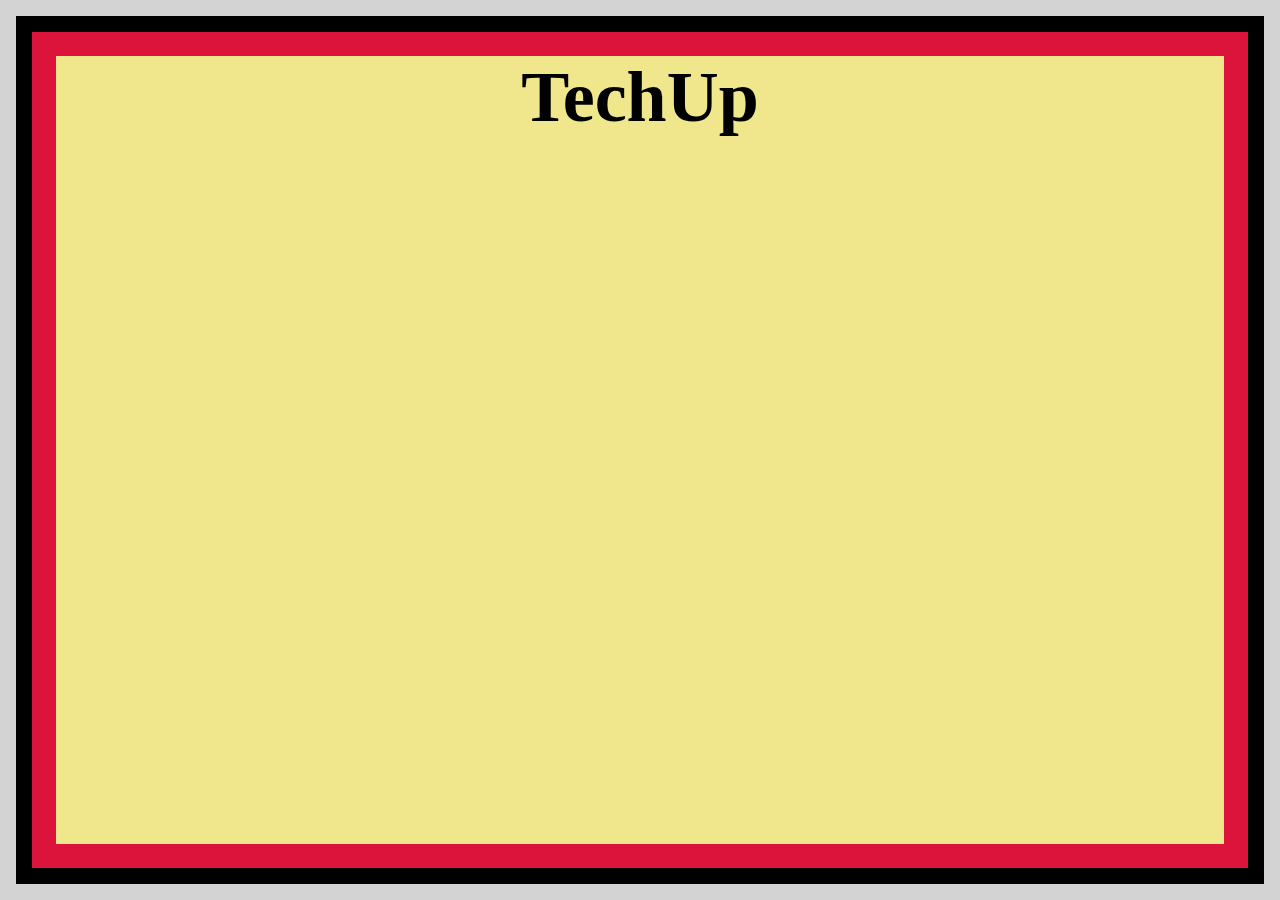
<file: ex-2/index.html>
<!DOCTYPE html>
<html lang="en">

<head>
  <meta charset="UTF-8" />
  <meta http-equiv="X-UA-Compatible" content="IE=edge" />
  <meta name="viewport" content="width=device-width, initial-scale=1.0" />
  <link rel="stylesheet" href="./style.css" />
  <title>CSS Direction and Box Model - Ex 2</title>
</head>

<body>
  <div class="outer-container">
    <div class="inner-box box-1">
      <div class="inner-box box-2">
        <div class="inner-box box-3">
          <h1>TechUp</h1>
        </div>
      </div> 
    </div>
  </div>
</body>

</html>
</file>
<file: ex-2/style.css>
* {
    box-sizing: border-box;
    margin: 0;
}

.outer-container {
    height: 100vh;
    border: 16px solid lightgray;
}

.inner-box  {
    height: 100%;
}

.box-1 {
    border: 16px solid black;
}

.box-2 {
    border: 24px solid crimson;
}

.box-3 {
    background-color: khaki;
}

h1 {
    color: black;
    margin: 0;
    font-size: 72px;
    text-align: center;
}
</file>
